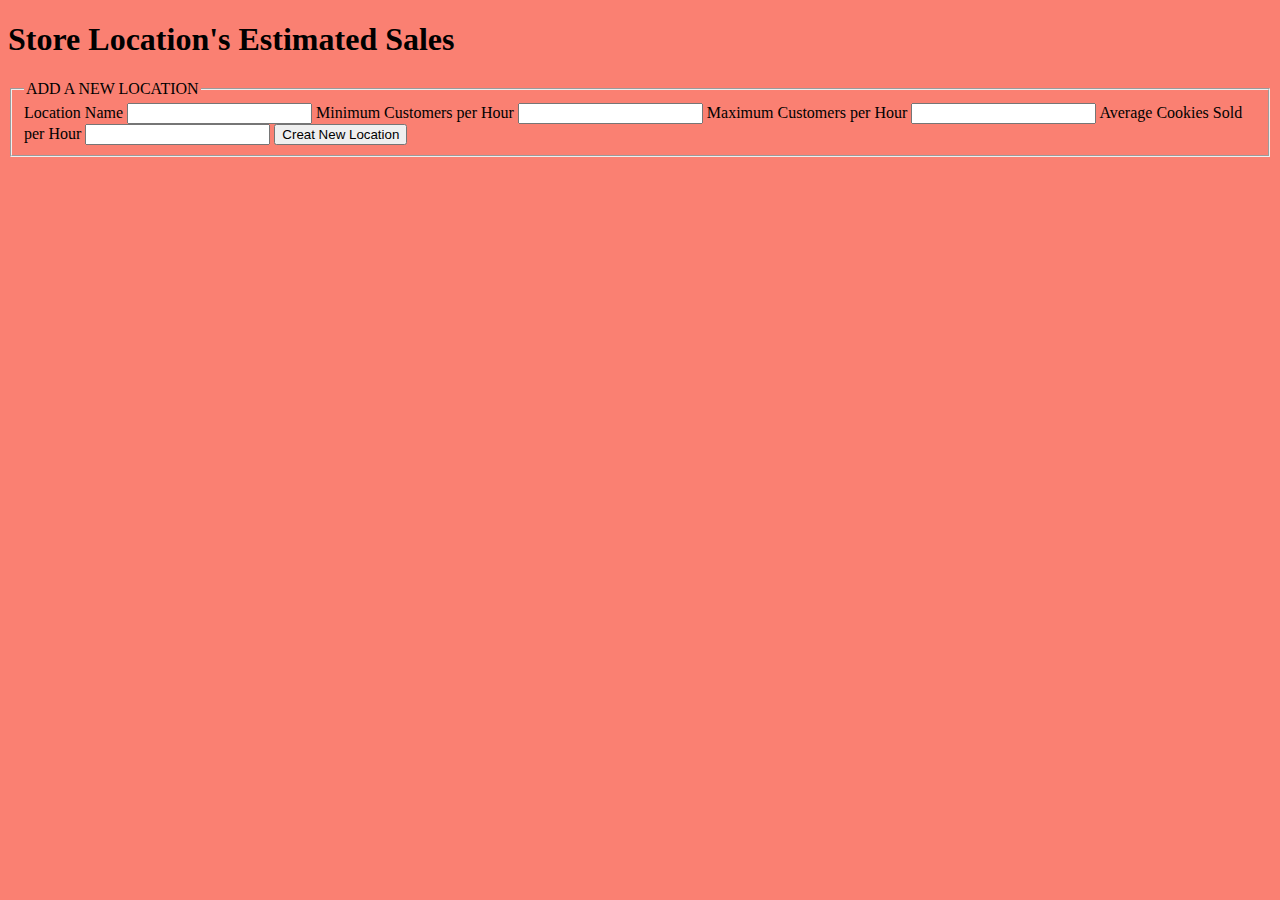
<file: sales.html>
<!DOCTYPE html>
<html>
  <head>
    <meta charset="utf-8">
    <title>Store Location's Estimated Sales</title>
    <link rel="stylesheet" type="text/css" href="salesstyle.css"
  </head>
  <body>
    <h1>Store Location's Estimated Sales</h1>
    <form id="store-form">
      <fieldset>
        <legend>ADD A NEW LOCATION</legend>
        <label for="storename">Location Name</label>
        <input name="storename" type="text" />
        <label for="mincust">Minimum Customers per Hour</label>
        <input name="mincust" type="text" />
        <label for="maxcust">Maximum Customers per Hour</label>
        <input name="maxcust" type="text" />
        <label for="avecookie">Average Cookies Sold per Hour</label>
        <input name="avecookie" type="text" />
        <button type="submit">Creat New Location</button>
      </fieldset>
    </form>
    <div>
      <table id="sales"></table>
    </div>
    <script src= "app.js" type="text/javascript"></script>
  </body>
</html>
</file>
<file: salesstyle.css>
body {
  background-color: Salmon;
}
</file>
